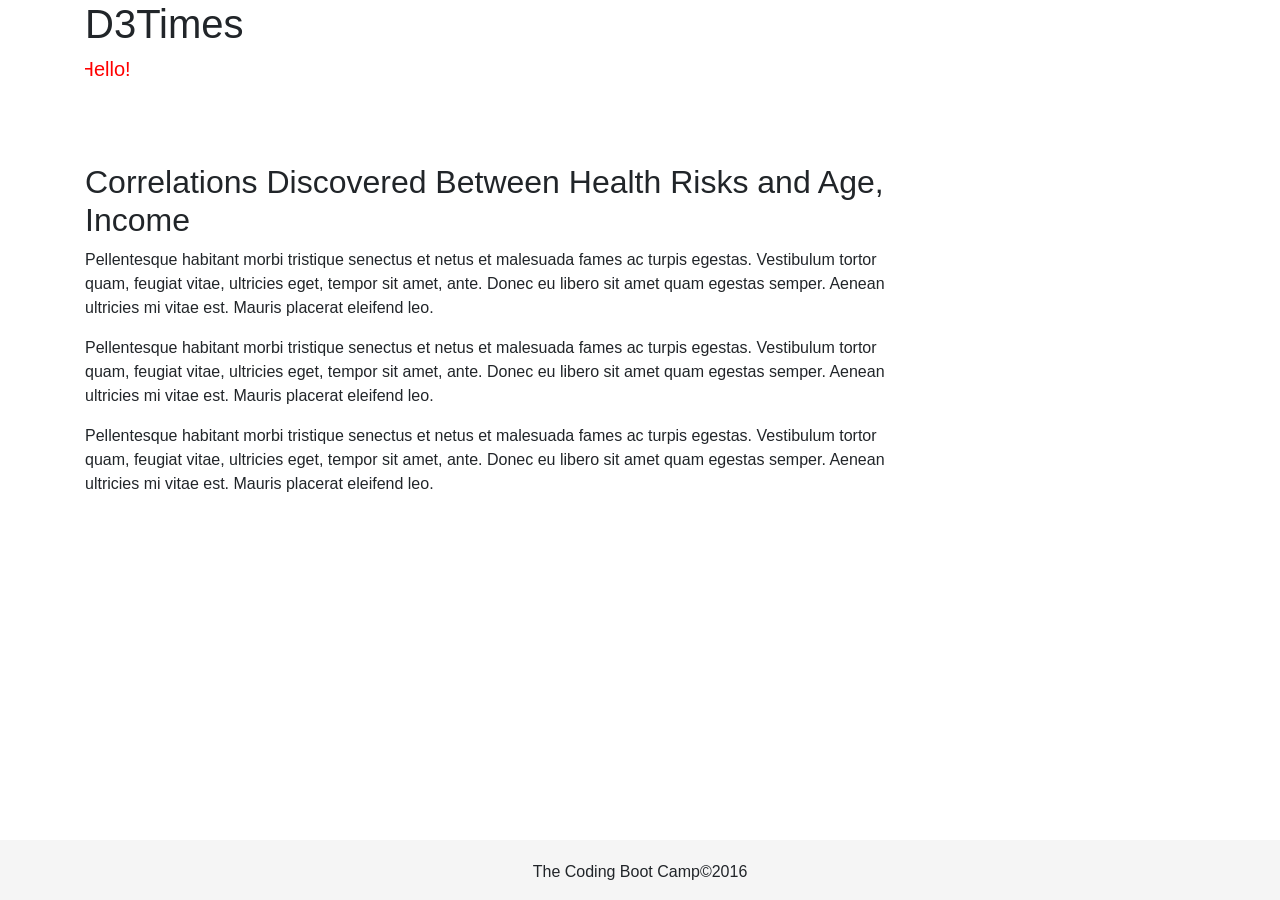
<file: d3-challenge/StarterCode/index.html>
<!DOCTYPE html>
<html lang="en">

<head>
  <meta charset="UTF-8">
  <title>D3Times</title>
  <link rel="stylesheet" href="https://stackpath.bootstrapcdn.com/bootstrap/4.1.3/css/bootstrap.min.css" integrity="sha384-MCw98/SFnGE8fJT3GXwEOngsV7Zt27NXFoaoApmYm81iuXoPkFOJwJ8ERdknLPMO" crossorigin="anonymous">
  <link rel="stylesheet" href="assets/css/style.css">
  <link rel="stylesheet" href="assets/css/d3Style.css">

</head>

<body>
  <div class="container">
    <div class="row">
      <div class="col-xs-12 col-md-12">
        <h1>D3Times</h1>
      </div>
    </div>
    <div class="row">
      <div class="col-xs-12  col-md-9">
        <div id="scatter">
          <svg width="100" height="100">
            <text x="20" y="20"
            font-family="sans-serif"
            font-size="20px"
            text-anchor="middle"
            fill="red">Hello!</text>
          </svg>
          <!-- We append our chart here. -->
        </div>
      </div>
    </div>
    <div class="row">
      <div class="col-xs-12  col-md-9">
        <div class="article">
          <h2>Correlations Discovered Between Health Risks and Age, Income</h2>
          <p>Pellentesque habitant morbi tristique senectus et netus et malesuada fames ac turpis egestas. Vestibulum tortor
            quam, feugiat vitae, ultricies eget, tempor sit amet, ante. Donec eu libero sit amet quam egestas semper. Aenean
            ultricies mi vitae est. Mauris placerat eleifend leo.</p>

          <p>Pellentesque habitant morbi tristique senectus et netus et malesuada fames ac turpis egestas. Vestibulum tortor
            quam, feugiat vitae, ultricies eget, tempor sit amet, ante. Donec eu libero sit amet quam egestas semper. Aenean
            ultricies mi vitae est. Mauris placerat eleifend leo.</p>

          <p>Pellentesque habitant morbi tristique senectus et netus et malesuada fames ac turpis egestas. Vestibulum tortor
            quam, feugiat vitae, ultricies eget, tempor sit amet, ante. Donec eu libero sit amet quam egestas semper. Aenean
            ultricies mi vitae est. Mauris placerat eleifend leo.</p>
        </div>
      </div>
    </div>
  </div>

  <!-- Footer-->
  <div id="footer">
    <p>The Coding Boot Camp&copy;2016</p>
  </div>
  <script src="https://code.jquery.com/jquery-3.3.1.slim.min.js" integrity="sha384-q8i/X+965DzO0rT7abK41JStQIAqVgRVzpbzo5smXKp4YfRvH+8abtTE1Pi6jizo" crossorigin="anonymous"></script>
  <script src="https://cdnjs.cloudflare.com/ajax/libs/popper.js/1.14.3/umd/popper.min.js" integrity="sha384-ZMP7rVo3mIykV+2+9J3UJ46jBk0WLaUAdn689aCwoqbBJiSnjAK/l8WvCWPIPm49" crossorigin="anonymous"></script>
  <script src="https://stackpath.bootstrapcdn.com/bootstrap/4.1.3/js/bootstrap.min.js" integrity="sha384-ChfqqxuZUCnJSK3+MXmPNIyE6ZbWh2IMqE241rYiqJxyMiZ6OW/JmZQ5stwEULTy" crossorigin="anonymous"></script>
  <script src="https://d3js.org/d3.v5.min.js"></script>
  <script type="text/javascript" src="app.js"></script>

</body>

</html>
</file>
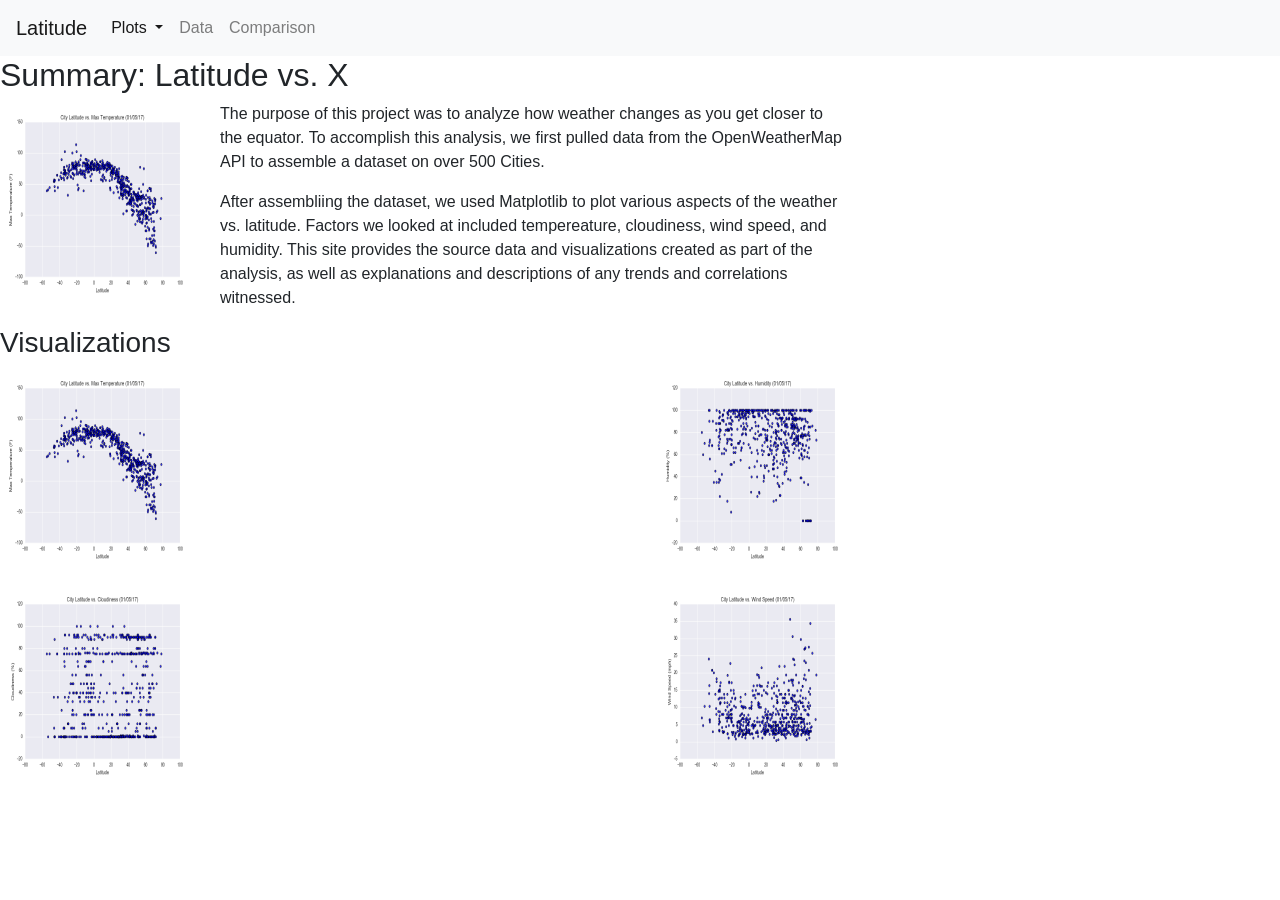
<file: web-design-challenge/WebVisualizations/index.html>
<!DOCTYPE html>
<html lang="en">
<head>
    <meta charset="UTF-8">
    <meta name="viewport" content="width=device-width, initial-scale=1.0">
    <title>Cities Visualization Dashboard</title>
    <link rel="stylesheet" href="https://stackpath.bootstrapcdn.com/bootstrap/4.3.1/css/bootstrap.min.css" integrity="sha384-ggOyR0iXCbMQv3Xipma34MD+dH/1fQ784/j6cY/iJTQUOhcWr7x9JvoRxT2MZw1T" crossorigin="anonymous">
    <link rel="stylesheet" href="style.css">

</head>
<body>
    <nav class="navbar navbar-expand-lg navbar-light bg-light">
        <a class="navbar-brand" href="WebVisualizations.html">Latitude</a>
        <button class="navbar-toggler" type="button" data-toggle="collapse" 
        data-target="#navbarSupportedContent" aria-controls="navbarSupportedContent" 
        aria-expanded="false" aria-label="Toggle navigation">
            <span class="navbar-toggler-icon"></span>
    </button>
          <div class="navbar-collapse collapse show" id="navbarSupportedContent" style>
              <ul class="navbar-nav mr-auto">
                  <li class="nav-item dropdown show">
                      <a class="nav-link dropdown-toggle" href="#" id="navbarDropdown" role="button"
                       data-toggle="dropdown" aria-haspopup="true" aria-expanded="false">
                    Plots
                    </a>
                
                    <div class="dropdown-menu" aria-labelledby="dropdownMenuButton">
                        <a class="dropdown-item" href="Temp.html">Max Temperature</a>
                        <a class="dropdown-item" href="Humidity.html">Humidity</a>
                        <a class="dropdown-item" href="cloudiness.html">Cloudiness</a>
                        <a class="dropdown-item" href="wind-speed.html">Wind-speed</a>
                    </div>
                  </li>
                  <li class="nav-item">
                      <a class="nav-link" href="cities_df.html">Data</a>
                  </li>
                  <li class="nav-item">
                      <a class="nav-link" href="Comparison.html">Comparison</a>
                  </li>
              </ul>
          </div>
    </nav>
    <div class="containerL">
        <div class="row">
            <div class="col-md-8">
                <h2 id="first-header">Summary: Latitude vs. X</h2>
            <img id="bio-image" src="../Resources/assets/images/Fig1.png" alt="Your Name">
          </section>
          <p>The purpose of this project was to analyze how weather changes as you get closer to the equator.  
            To accomplish this analysis, we first pulled data from the OpenWeatherMap 
            API to assemble a dataset on over 500 Cities.</p>
            <p>After assembliing the dataset, we used Matplotlib to plot various aspects of the weather vs. latitude.  
                Factors we looked at included tempereature, cloudiness, wind speed, and humidity.  This site provides 
                the source data and visualizations created as part of the analysis, as well as explanations and descriptions 
                of any trends and correlations witnessed. </p>
            </div>
        </div>
    </div>
    <div class="containerL">
        <h3 id="second-header">Visualizations</h3>
            <div class="row">
                <div class="col-sm-6 col-md-6 col-lg-6">
                    <figure id="figure-1">
                        <a href="Temp.html">
                            <img id="img-one" src="../Resources/assets/images/Fig1.png" alt="lat_vs_temp">
                        </a>
                    </figure>
                </div>
                <div class="col-sm-6 col-md-6 col-lg-6">
                    <figure id="figure-1">
                        <a href="Humidity.html">
                            <img id="img-one" src="../Resources/assets/images/Fig2.png" alt="lat_vs_humidity">
                        </a>
                    </figure>
                </div>
                <div class="col-sm-6 col-md-6 col-lg-6">
                    <figure id="figure-1">
                        <a href="Cloudiness.html">
                            <img id="img-one" src="../Resources/assets/images/Fig3.png" alt="lat_vs_cloudiness">
                        </a>
                    </figure>
                </div>
                <div class="col-sm-6 col-md-6 col-lg-6">
                    <figure id="figure-1">
                        <a href="Wind.html">
                            <img id="img-one" src="../Resources/assets/images/Fig4.png" alt="lat_vs_wind">
                        </a>
                    </figure>
                </div>
            </div>
        </figure>
    </div>
<script src="https://code.jquery.com/jquery-3.3.1.slim.min.js" integrity="sha384-q8i/X+965DzO0rT7abK41JStQIAqVgRVzpbzo5smXKp4YfRvH+8abtTE1Pi6jizo" crossorigin="anonymous"></script>
<script src="https://cdnjs.cloudflare.com/ajax/libs/popper.js/1.14.7/umd/popper.min.js" integrity="sha384-UO2eT0CpHqdSJQ6hJty5KVphtPhzWj9WO1clHTMGa3JDZwrnQq4sF86dIHNDz0W1" crossorigin="anonymous"></script>
<script src="https://stackpath.bootstrapcdn.com/bootstrap/4.3.1/js/bootstrap.min.js" integrity="sha384-JjSmVgyd0p3pXB1rRibZUAYoIIy6OrQ6VrjIEaFf/nJGzIxFDsf4x0xIM+B07jRM" crossorigin="anonymous"></script>

</body>
</html>
</file>
<file: d3-challenge/StarterCode/assets/css/d3Style.css>
.aText {
  font-family: sans-serif;
  font-size: 16px;
  text-anchor: middle;
}

.active {
  font-weight: bold;
  fill: #000;
  transition: fill 0.3s ease-out;
  text-anchor: middle;
}

.inactive {
  font-weight: lighter;
  fill: #c9c9c9;
  transition: fill 0.3s ease-out;
  text-anchor: middle;
}

.inactive:hover {
  fill: #000;
  cursor: pointer;
}

/* font size dependent on radius, see app.js */
.stateText {
  font-family: sans-serif;
  fill: #fff;
  text-anchor: middle;
}

.stateCircle {
  fill: #89bdd3;
  stroke: #e3e3e3;
}

.chart {
  display: block;
  margin: 0;
}

.d3-tip {
  padding: 6px;
  font-size: 12px;
  line-height: 1;
  line-height: 1.5em;
  color: #fff;
  text-align: center;
  text-transform: capitalize;
  background: rgba(0, 0, 0, 0.8);
  border-radius: 4px;
}

/* Mobile Rules */
@media screen and (max-width: 530px) {
  .stateText {
    display: none;
  }

  .aText {
    font-size: 14px;
  }
}

@media screen and (max-width: 400px) {
  .aText {
    font-size: 13px;
  }
}
</file>
<file: web-design-challenge/WebVisualizations/style.css>
/* body {
    scroll:
} */

#main-bio,
#contact-info,
#bio-image {
  float: left;
}


#bio-image {
    width: 200px;
    height: 200px;
    margin-right: 20px;
  }

#img-one {
    width: 200px;
    height:200px;
}


.dropdown-item {
    display: hidden;
}

.dropdown-item a:active {
    display: show;
}
</file>
<file: d3-challenge/StarterCode/assets/css/style.css>
.iframeContainer {
  padding: 20px;
  border: 1px solid #e3e3e3;
}

/* Sticky Footer rules (https://getbootstrap.com/examples/sticky-footer/) */
html {
  position: relative;
  min-height: 100%;
}

body {
  /* Padding bottom by footer height */
  padding-bottom: 80px;
}

#footer {
  position: absolute;
  bottom: 0;
  width: 100%; /* Set the fixed height of the footer here */
  height: 10px;
  padding-top: 20px;
  padding-bottom: 40px;
  text-align: center;
  background-color: #f5f5f5;
}

#footer p {
  margin: 0;
  font-size: 16px;
}
</file>
